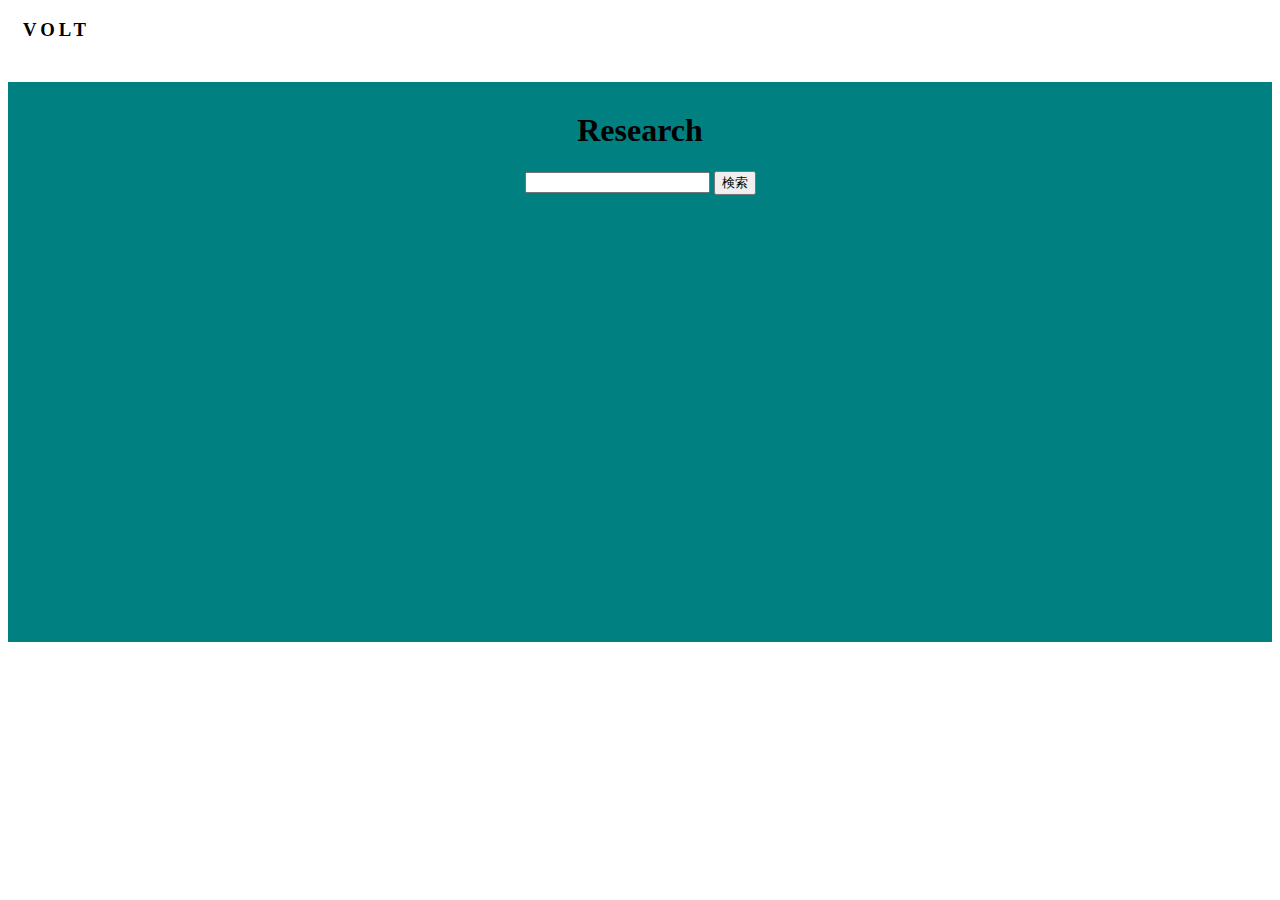
<file: git.practice/index.html>
<!DOCTYPE html>
<html lang="ja">
<head>
    <meta charset="UTF-8">
    <meta http-equiv="X-UA-Compatible" content="IE=edge">
    <meta name="viewport" content="width=device-width, initial-scale=1.0">
    <link rel="stylesheet" href="style.css">
    <title>practice</title>
</head>
<body>
    <header>
        <div class="container">

            <h3>VOLT</h3>
        </div>
     

    </header>
    
    <div class="main-wrapper">
        <div class="container">
            <h1>Research</h1>
            <form action="#" id="form">
                <input type="text" name="word">
                <input type='submit' value="検索">
            </form>
        
            <p id="texts"></p>
    
        </div>

    </div>

    

    <script >
        document.querySelector('#form').onsubmit = function(event){
    event.preventDefault();
    let result = document.querySelector('#form').word.value;
    document.querySelector('#texts').textContent = `「${result}」の検索中...`
};
    </script>
</body>
</html>
</file>
<file: git.practice/style.css>
.container  {
    
    margin: 0 auto;
    padding: 0 15px;
    

}

header {
    height: 42px;
    width: 100%;
    background-color:#fff;

}

header h3 {
    letter-spacing: 4px;
    
}

.main-wrapper {
    text-align: center;
    background-color: teal;
    height: 560px;
    
}

.main-wrapper h1 {
    padding-top: 30px;
}
</file>
